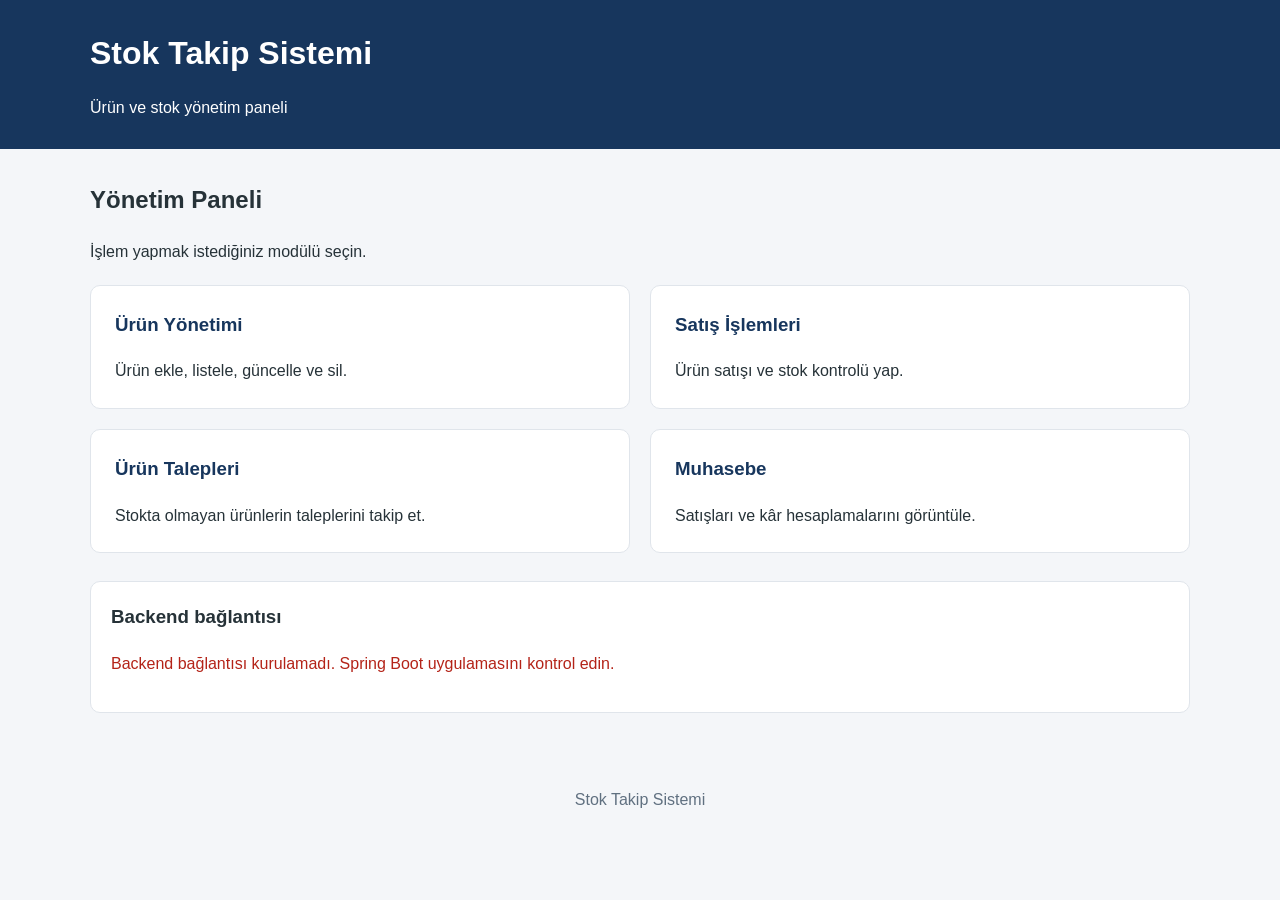
<file: frontend/index.html>
<!DOCTYPE html>
<html lang="tr">
<head>
    <meta charset="UTF-8">
    <meta name="viewport" content="width=device-width, initial-scale=1.0">

    <title>Stok Takip Sistemi</title>

    <link rel="stylesheet" href="css/style.css">
    <script src="js/app.js" defer></script>
</head>

<body>
    <header class="header">
        <div class="container">
            <h1>Stok Takip Sistemi</h1>
            <p>Ürün ve stok yönetim paneli</p>
        </div>
    </header>

    <main class="container">
        <section class="welcome">
            <h2>Yönetim Paneli</h2>
            <p>İşlem yapmak istediğiniz modülü seçin.</p>
        </section>

        <section class="menu-grid">

            <a href="pages/products.html" class="menu-card">
                <h3>Ürün Yönetimi</h3>
                <p>Ürün ekle, listele, güncelle ve sil.</p>
            </a>

            <a href="pages/sales.html" class="menu-card">
                <h3>Satış İşlemleri</h3>
                <p>Ürün satışı ve stok kontrolü yap.</p>
            </a>

            <a href="pages/requests.html" class="menu-card">
                <h3>Ürün Talepleri</h3>
                <p>Stokta olmayan ürünlerin taleplerini takip et.</p>
            </a>

            <a href="pages/accounting.html" class="menu-card">
                <h3>Muhasebe</h3>
                <p>Satışları ve kâr hesaplamalarını görüntüle.</p>
            </a>

        </section>

        <section class="api-status">
            <h3>Backend bağlantısı</h3>
            <p id="api-status-message">Bağlantı kontrol ediliyor...</p>
        </section>
    </main>

    <footer class="footer">
        <p>Stok Takip Sistemi</p>
    </footer>
</body>
</html>
</file>
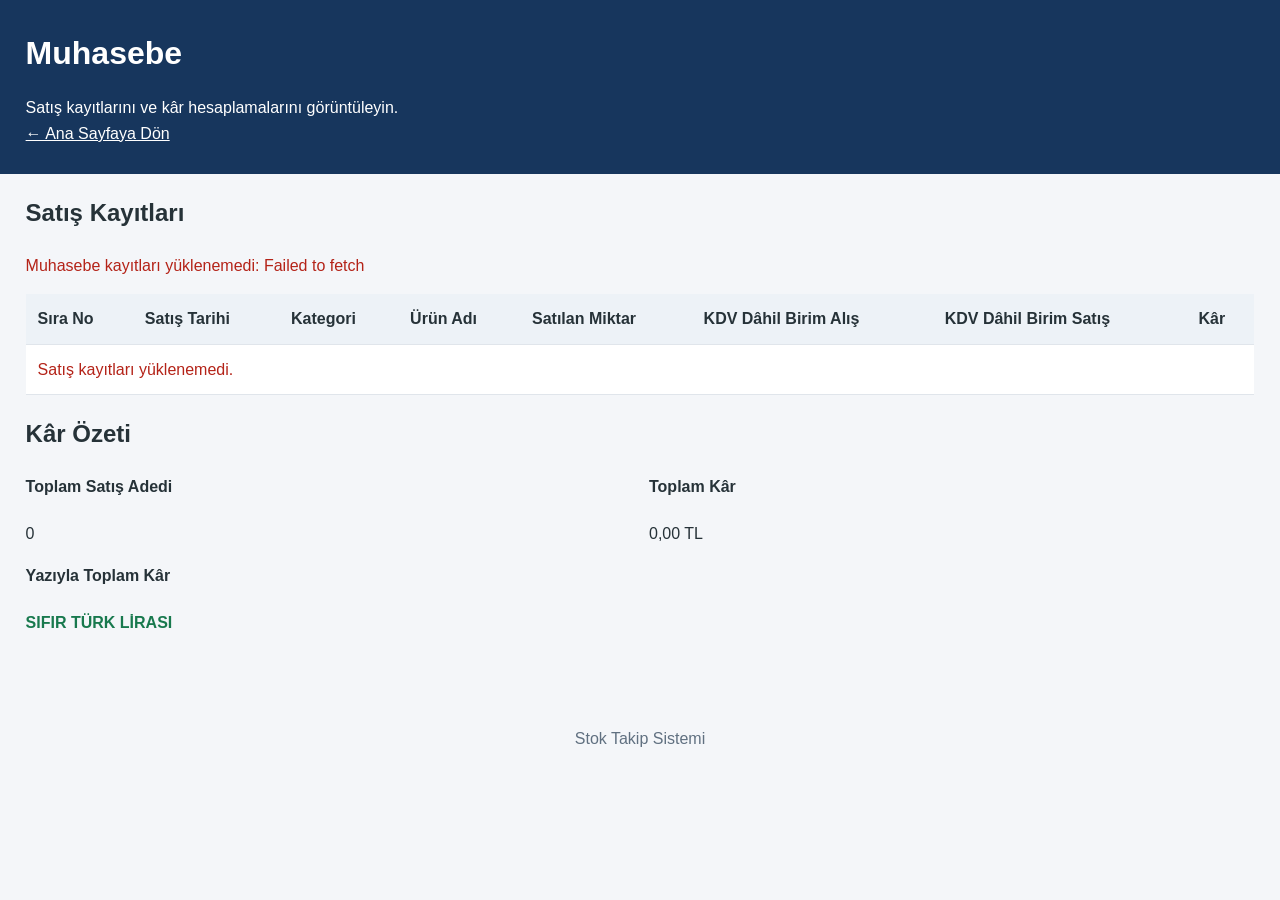
<file: frontend/pages/accounting.html>
<!DOCTYPE html>
<html lang="tr">
<head>
    <meta charset="UTF-8">
    <meta name="viewport" content="width=device-width, initial-scale=1.0">

    <title>Muhasebe | Stok Takip Sistemi</title>

    <link rel="stylesheet" href="../css/style.css">

    <script src="../js/api.js" defer></script>
    <script src="../js/accounting.js" defer></script>
</head>

<body>

    <header class="header">
        <div class="space">
            <h1>Muhasebe</h1>
            <p>Satış kayıtlarını ve kâr hesaplamalarını görüntüleyin.</p>
            <nav>
                <a href="../index.html" style="color: white;">&larr; Ana Sayfaya Dön</a>
            </nav> 
        </div>
    </header>

    <main class="space">

        <section>
            <h2>Satış Kayıtları</h2>

            <p id="accounting-message" role="status" aria-live="polite"></p>

            <div class="table-wrapper">
                <table>
                    <thead>
                        <tr>
                            <th>Sıra No</th>
                            <th>Satış Tarihi</th>
                            <th>Kategori</th>
                            <th>Ürün Adı</th>
                            <th>Satılan Miktar</th>
                            <th>KDV Dâhil Birim Alış</th>
                            <th>KDV Dâhil Birim Satış</th>
                            <th>Kâr</th>
                        </tr>
                    </thead>

                    <tbody id="accounting-list">
                        <tr>
                            <td colspan="8">Satış kayıtları yükleniyor...</td>
                        </tr>
                    </tbody>
                </table>
            </div>
        </section>

        <section>
            <h2>Kâr Özeti</h2>

            <div class="form-grid">
                <div class="form-group">
                    <label>Toplam Satış Adedi</label>
                    <p id="total-quantity">0</p>
                </div>

                <div class="form-group">
                    <label>Toplam Kâr</label>
                    <p id="total-profit">0,00 TL</p>
                </div>
            </div>

            <div class="form-group">
                <label>Yazıyla Toplam Kâr</label>
                <p id="total-profit-words">SIFIR TÜRK LİRASI</p>
            </div>
        </section>
    </main>

    <footer class="footer">
        <p>Stok Takip Sistemi</p>
    </footer>
</body>
</html>
</file>
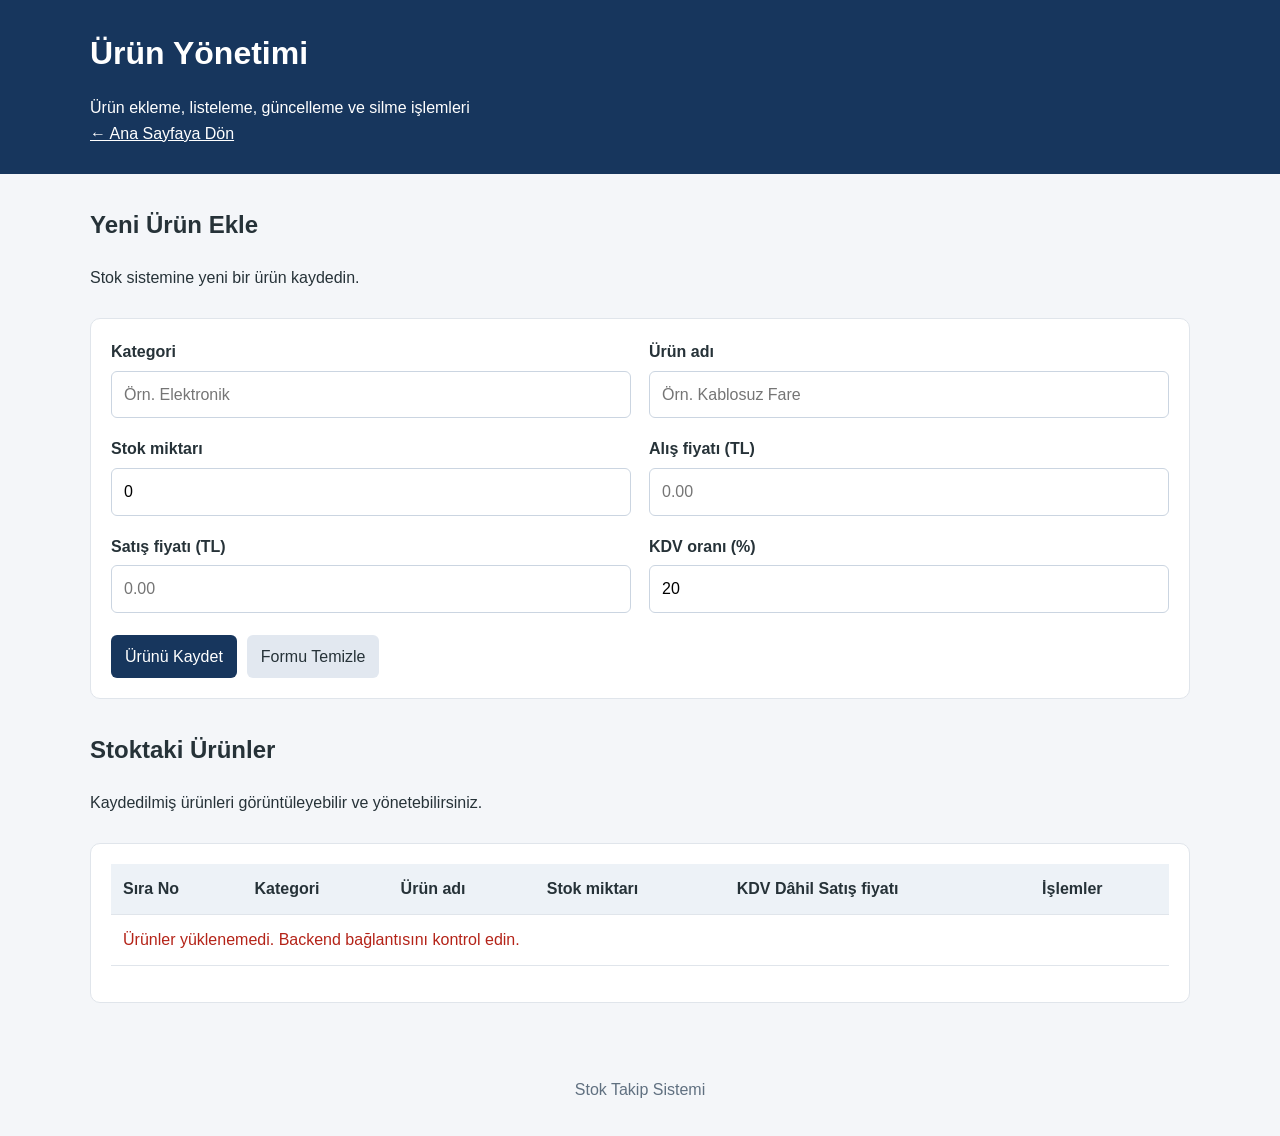
<file: frontend/pages/products.html>
<!DOCTYPE html>
<html lang="tr">
<head>
    <meta charset="UTF-8">
    <meta name="viewport" content="width=device-width, initial-scale=1.0">

    <title>Ürün Yönetimi - Stok Takip Sistemi</title>

    <link rel="stylesheet" href="../css/style.css">
    <script src="../js/api.js" defer></script>
    <script src="../js/products.js" defer></script>
</head>

<body>
    <header class="header">
        <div class="container">
            <h1>Ürün Yönetimi</h1>
            <p>Ürün ekleme, listeleme, güncelleme ve silme işlemleri</p>
            <nav>
                <a href="../index.html" style="color: white;">&larr; Ana Sayfaya Dön</a>
            </nav> 
        </div>
    </header>

    <main class="container">

        <!-- Ürün ekleme formu -->
        <section class="welcome">
            <h2>Yeni Ürün Ekle</h2>
            <p id="form-message" role="status" aria-live="polite">Stok sistemine yeni bir ürün kaydedin.</p>
        </section>

        <section class="api-status">
            <form class="product-form">

                <div class="form-grid">
                    <div class="form-group">
                        <label for="category">Kategori</label>
                        <input
                            type="text"
                            id="category"
                            name="category"
                            maxlength="100"
                            required
                            placeholder="Örn. Elektronik">
                    </div>

                    <div class="form-group">
                        <label for="name">Ürün adı</label>
                        <input
                            type="text"
                            id="name"
                            name="name"
                            maxlength="200"
                            required
                            placeholder="Örn. Kablosuz Fare">
                    </div>

                    <div class="form-group">
                        <label for="stockQuantity">Stok miktarı</label>
                        <input
                            type="number"
                            id="stockQuantity"
                            name="stockQuantity"
                            min="0"
                            step="1"
                            required
                            value="0">
                    </div>

                    <div class="form-group">
                        <label for="purchasePrice">Alış fiyatı (TL)</label>
                        <input
                            type="number"
                            id="purchasePrice"
                            name="purchasePrice"
                            min="0"
                            step="0.01"
                            required
                            placeholder="0.00">
                    </div>

                    <div class="form-group">
                        <label for="salePrice">Satış fiyatı (TL)</label>
                        <input
                            type="number"
                            id="salePrice"
                            name="salePrice"
                            min="0"
                            step="0.01"
                            required
                            placeholder="0.00">
                    </div>

                    <div class="form-group">
                        <label for="vatRate">KDV oranı (%)</label>
                        <input
                            type="number"
                            id="vatRate"
                            name="vatRate"
                            min="0"
                            max="100"
                            step="0.01"
                            required
                            value="20">
                    </div>
                </div>

                <div class="form-actions">
                    <button type="submit" class="btn btn-primary">
                        Ürünü Kaydet
                    </button>

                    <button type="reset" class="btn btn-secondary">
                        Formu Temizle
                    </button>
                </div>
            </form>
        </section>

        <!-- Ürün listesi -->
        <section class="welcome">
            <h2>Stoktaki Ürünler</h2>
            <p>Kaydedilmiş ürünleri görüntüleyebilir ve yönetebilirsiniz.</p>
        </section>

        <section class="api-status">
            <div class="table-wrapper">
                <table>
                    <thead>
                        <tr>
                            <th>Sıra No</th>
                            <th>Kategori</th>
                            <th>Ürün adı</th>
                            <th>Stok miktarı</th>
                            <th>KDV Dâhil Satış fiyatı</th>
                            <th>İşlemler</th>
                        </tr>
                    </thead>

                    <tbody name="product-table-body">
                        <tr>
                            <td colspan="6">Ürünler yükleniyor...</td>
                        </tr>
                    </tbody>
                </table>
            </div>

            <p id="table-message" role="status" aria-live="polite"></p>
        </section>

    </main>

    <footer class="footer">
        <p>Stok Takip Sistemi</p>
    </footer>
</body>
</html>
</file>
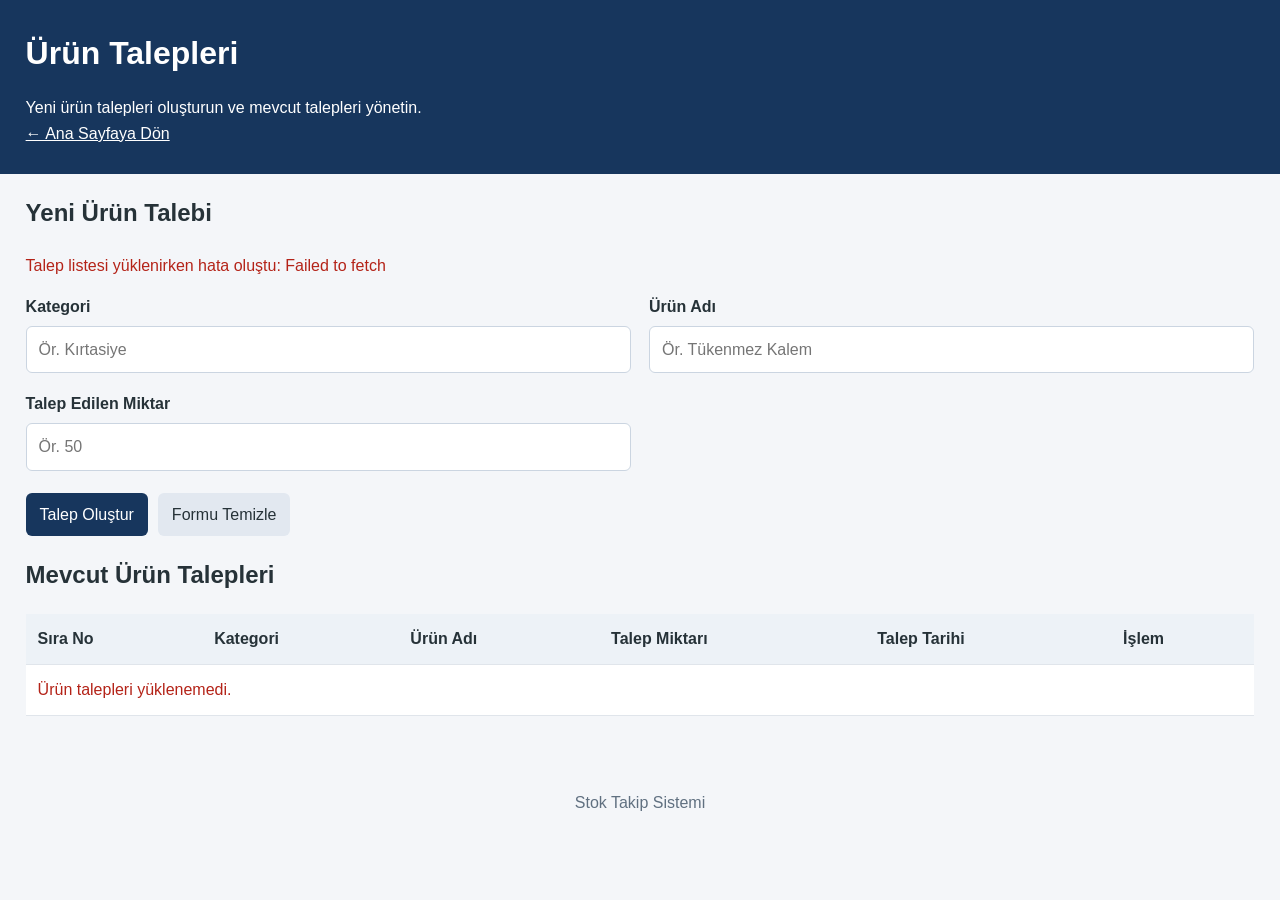
<file: frontend/pages/requests.html>
<!DOCTYPE html>
<html lang="tr">
<head>
    <meta charset="UTF-8">
    <meta name="viewport" content="width=device-width, initial-scale=1.0">

    <title>Ürün Talepleri | Stok Takip Sistemi</title>

    <link rel="stylesheet" href="../css/style.css">

    <script src="../js/api.js" defer></script>
    <script src="../js/requests.js" defer></script>
</head>

<body>

    <header class="header">
        <div class="space">
            <h1>Ürün Talepleri</h1>
            <p>Yeni ürün talepleri oluşturun ve mevcut talepleri yönetin.</p>
            <nav>
                <a href="../index.html" style="color: white;">&larr; Ana Sayfaya Dön</a>
            </nav> 
        </div>
    </header>

    <main class="space">

        <section>
            <h2>Yeni Ürün Talebi</h2>

            <p id="request-message" role="status" aria-live="polite"></p>

            <form id="request-form">

                <div class="form-grid">

                    <div class="form-group">
                        <label for="category">Kategori</label>
                        <input
                            type="text"
                            id="category"
                            name="category"
                            maxlength="100"
                            required
                            placeholder="Ör. Kırtasiye"
                        >
                    </div>

                    <div class="form-group">
                        <label for="productName">Ürün Adı</label>
                        <input
                            type="text"
                            id="productName"
                            name="productName"
                            maxlength="200"
                            required
                            placeholder="Ör. Tükenmez Kalem"
                        >
                    </div>

                    <div class="form-group">
                        <label for="requestedQuantity">Talep Edilen Miktar</label>
                        <input
                            type="number"
                            id="requestedQuantity"
                            name="requestedQuantity"
                            min="1"
                            step="1"
                            required
                            placeholder="Ör. 50"
                        >
                    </div>

                </div>

                <div class="form-actions">
                    <button
                        type="submit"
                        id="request-submit-button"
                        class="btn btn-primary"
                    >
                        Talep Oluştur
                    </button>

                    <button
                        type="reset"
                        class="btn btn-secondary"
                    >
                        Formu Temizle
                    </button>
                </div>

            </form>
        </section>

        <section>
            <h2>Mevcut Ürün Talepleri</h2>

            <div class="table-wrapper">
                <table>
                    <thead>
                        <tr>
                            <th>Sıra No</th>
                            <th>Kategori</th>
                            <th>Ürün Adı</th>
                            <th>Talep Miktarı</th>
                            <th>Talep Tarihi</th>
                            <th>İşlem</th>
                        </tr>
                    </thead>

                    <tbody id="request-list">
                        <tr>
                            <td colspan="6">Talepler yükleniyor...</td>
                        </tr>
                    </tbody>
                </table>
            </div>
        </section>
    </main>

    <footer class="footer">
        <p>Stok Takip Sistemi</p>
    </footer>

</body>
</html>
</file>
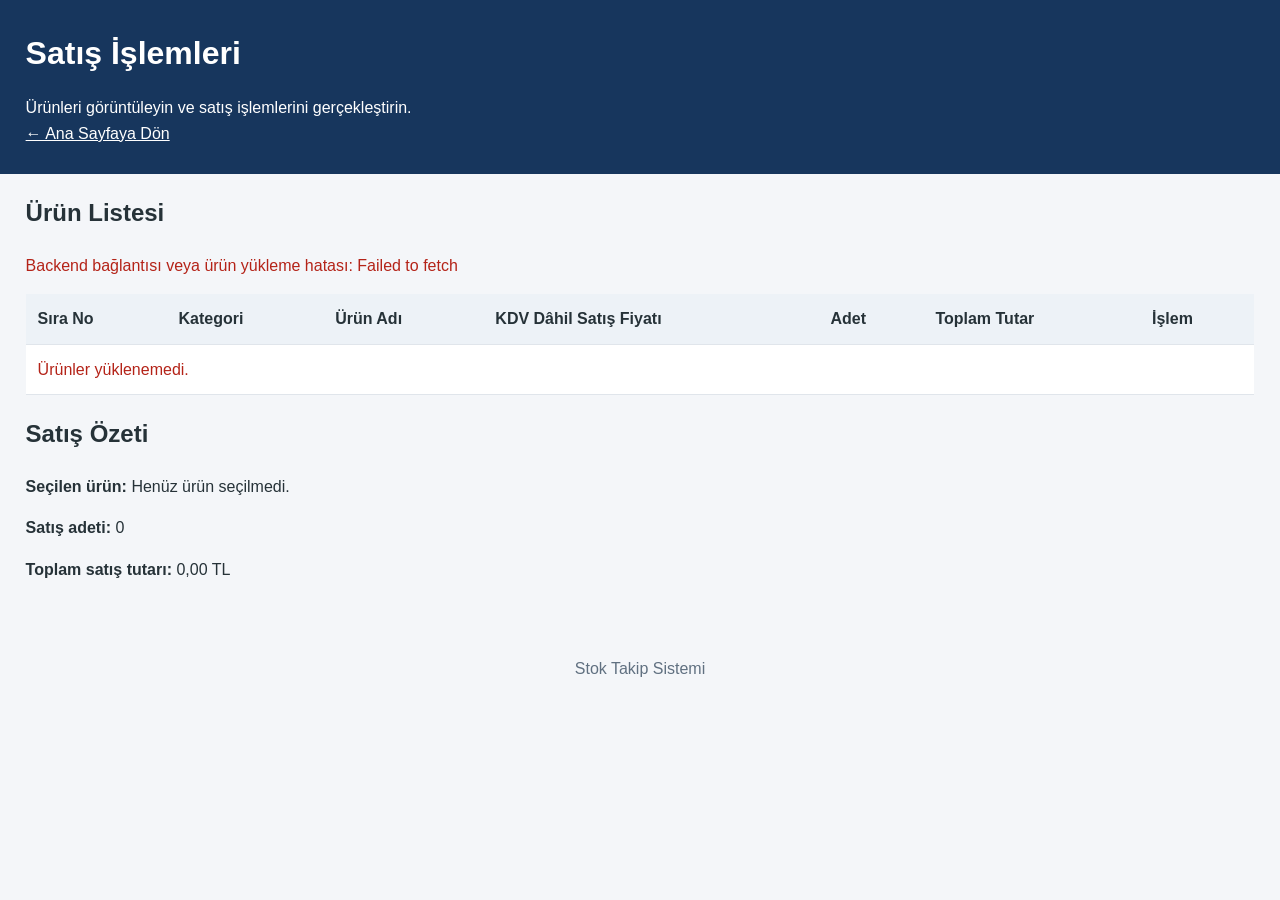
<file: frontend/pages/sales.html>
<!DOCTYPE html>
<html lang="tr">
<head>
    <meta charset="UTF-8">
    <meta name="viewport" content="width=device-width, initial-scale=1.0">

    <title>Satış İşlemleri | Stok Takip Sistemi</title>

    <link rel="stylesheet" href="../css/style.css">

    <script src="../js/api.js" defer></script>
    <script src="../js/sales.js" defer></script>
</head>

<body>

    <header class="header">
        <div class="space">
            <h1>Satış İşlemleri</h1>
            <p>Ürünleri görüntüleyin ve satış işlemlerini gerçekleştirin.</p>
            <nav>
                <a href="../index.html" style="color: white;">&larr; Ana Sayfaya Dön</a>
            </nav>            
        </div>
    </header>

    <main class="space">

        <section>
            <h2>Ürün Listesi</h2>
            <p id="sales-message" role="status" aria-live="polite"></p>
        </section>

        <section>
            <div class="table-wrapper">
                <table>
                    <thead>
                        <tr>
                            <th>Sıra No</th>
                            <th>Kategori</th>
                            <th>Ürün Adı</th>
                            <th>KDV Dâhil Satış Fiyatı</th>
                            <th>Adet</th>
                            <th>Toplam Tutar</th>
                            <th>İşlem</th>
                        </tr>
                    </thead>

                    <tbody id="sales-product-list">
                        <tr>
                            <td colspan="7">Ürünler yükleniyor...</td>
                        </tr>
                    </tbody>
                </table>
            </div>
        </section>

        <section>
            <h2>Satış Özeti</h2>

            <p>
                <strong>Seçilen ürün:</strong>
                <span id="selected-product">Henüz ürün seçilmedi.</span>
            </p>

            <p>
                <strong>Satış adeti:</strong>
                <span id="selected-quantity">0</span>
            </p>

            <p>
                <strong>Toplam satış tutarı:</strong>
                <span id="selected-total">0,00 TL</span>
            </p>
        </section>
    </main>

    <footer class="footer">
        <p>Stok Takip Sistemi</p>
    </footer>

</body>
</html>
</file>
<file: frontend/css/style.css>
* {
    box-sizing: border-box;
}

body {
    margin: 0;
    font-family: Arial, Helvetica, sans-serif;
    background: #f4f6f9;
    color: #263238;
    line-height: 1.6;
}

.container {
    width: min(1100px, 92%);
    margin: 0 auto;
}

.header {
    padding: 28px 0;
    background: #17365d;
    color: white;
}

.header h1 {
    margin: 0;
}

.header p {
    margin-bottom: 0;
}

.welcome {
    margin: 32px 0 20px;
}

.menu-grid {
    display: grid;
    grid-template-columns: repeat(2, minmax(0, 1fr));
    gap: 20px;
}

.menu-card {
    display: block;
    padding: 24px;
    background: white;
    border: 1px solid #e0e5eb;
    border-radius: 10px;
    color: inherit;
    text-decoration: none;
    transition: transform 0.15s ease, box-shadow 0.15s ease;
}

.menu-card:hover {
    transform: translateY(-3px);
    box-shadow: 0 5px 16px rgb(0 0 0 / 8%);
}

.menu-card h3 {
    margin-top: 0;
    color: #17365d;
}

.menu-card p {
    margin-bottom: 0;
}

.api-status {
    margin-top: 28px;
    padding: 20px;
    background: white;
    border: 1px solid #e0e5eb;
    border-radius: 10px;
}

.api-status h3 {
    margin-top: 0;
}

.footer {
    margin-top: 40px;
    padding: 18px;
    text-align: center;
    color: #607080;
}

@media (max-width: 650px) {
    .menu-grid {
        grid-template-columns: 1fr;
    }

    .header {
        padding: 20px 0;
    }
}

/* Form düzeni */
.form-grid {
    display: grid;
    grid-template-columns: repeat(2, minmax(0, 1fr));
    gap: 18px;
}

.form-group {
    display: flex;
    flex-direction: column;
    gap: 6px;
}

.form-group label {
    font-weight: 600;
}

.form-group input {
    width: 100%;
    padding: 10px 12px;
    border: 1px solid #cbd5e1;
    border-radius: 6px;
    font: inherit;
}

.form-group input:focus {
    outline: 2px solid #7da7d9;
    outline-offset: 1px;
}

.form-actions {
    display: flex;
    flex-wrap: wrap;
    gap: 10px;
    margin-top: 22px;
}

.btn {
    padding: 9px 14px;
    border: none;
    border-radius: 6px;
    font: inherit;
    cursor: pointer;
}

.btn-primary {
    background: #17365d;
    color: white;
}

.btn-secondary {
    background: #e2e8f0;
    color: #263238;
}

.btn-danger {
    background: #b42318;
    color: white;
}

.btn:disabled {
    opacity: 0.6;
    cursor: not-allowed;
}

/* Ürün tablosu */
.table-wrapper {
    width: 100%;
    overflow-x: auto;
}

table {
    width: 100%;
    border-collapse: collapse;
    background: white;
}

th,
td {
    padding: 12px;
    border-bottom: 1px solid #e0e5eb;
    text-align: left;
    white-space: nowrap;
}

th {
    background: #edf2f7;
}

@media (max-width: 650px) {
    .form-grid {
        grid-template-columns: 1fr;
    }
}

.space {
     padding: 0 2%;
}

#total-profit-words {
    color: #18794e;
    font-weight: bold;
}
</file>
